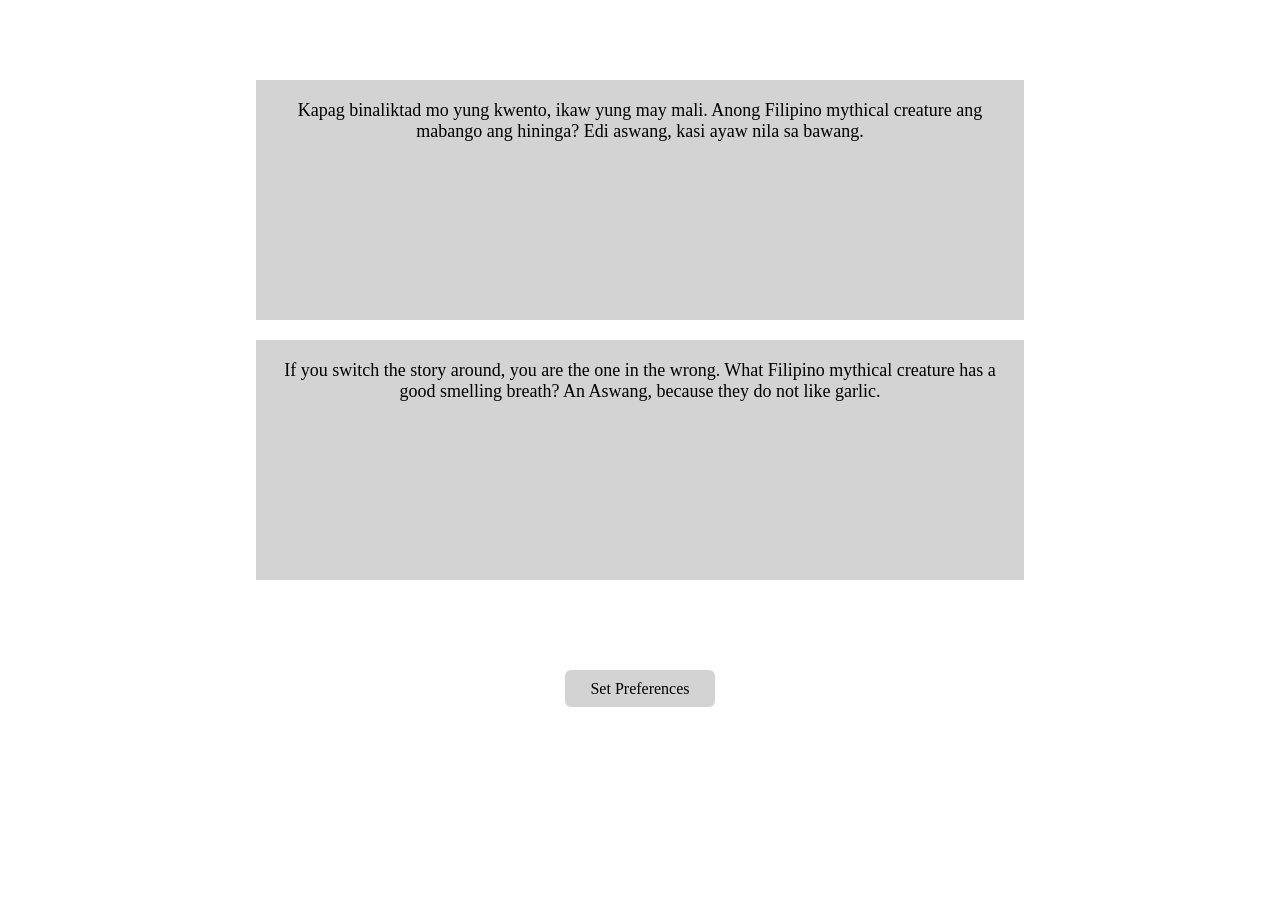
<file: index.html>
<!DOCTYPE html>
<head>
    <title>Cookies Challenge</title>
    <link rel="stylesheet" href="style.css">
</head>
<body>
    <div class="post" id="post1">
        <p> Kapag binaliktad mo yung kwento, ikaw yung may mali. Anong Filipino mythical creature ang mabango ang hininga? Edi aswang, kasi ayaw nila sa bawang.</p>
    </div>
    <div class="post" id="post2">
        <p> If you switch the story around, you are the one in the wrong. What Filipino mythical creature has a good smelling breath? An Aswang, because they do not like garlic. </p>
    </div>
    <footer>
        <a href="preferences.html">Set Preferences</a>
    </footer>
</body>
</file>
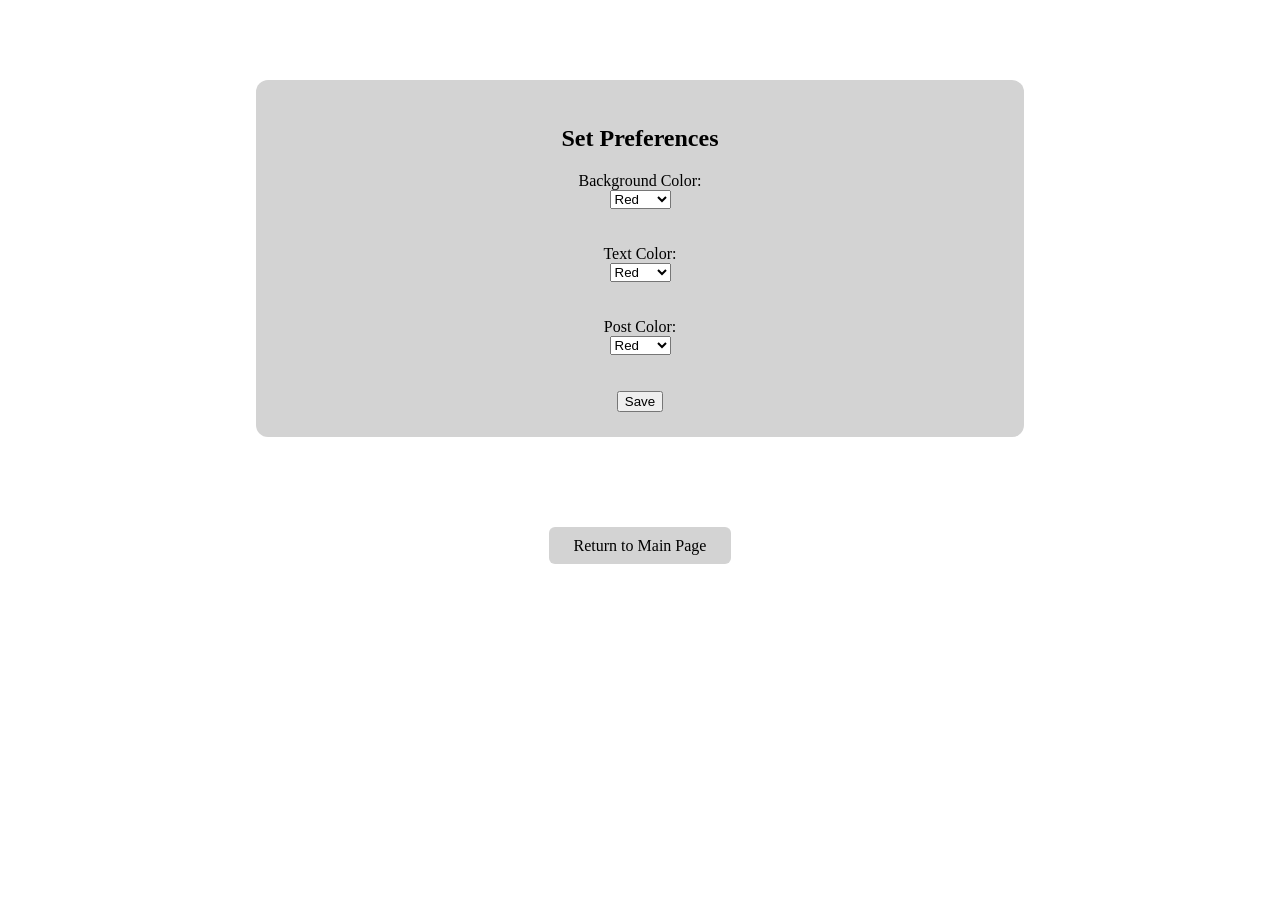
<file: preferences.html>
<!DOCTYPE html>
<html>
<head>
    <title>Preferences</title>
    <link rel="stylesheet" href="style.css">
</head>
<body>
    <form onsubmit="savePreferences(event)">
        <div class="pref">
            <h2> Set Preferences</h2>
            <label>Background Color:</label>
            <select id="bg">
                <option value="red">Red</option>
                <option value="green">Green</option>
                <option value="blue">Blue</option>
                <option value="yellow">Yellow</option>
                <option value="black">Black</option>
                <option value="white">White</option>
            </select>

            <br><br>

            <label>Text Color:</label>
            <select id="text">
                <option value="red">Red</option>
                <option value="green">Green</option>
                <option value="blue">Blue</option>
                <option value="yellow">Yellow</option>
                <option value="black">Black</option>
                <option value="white">White</option>
            </select>

            <br><br>

            <label>Post Color:</label>
            <select id="post">
                <option value="red">Red</option>
                <option value="green">Green</option>
                <option value="blue">Blue</option>
                <option value="yellow">Yellow</option>
                <option value="black">Black</option>
                <option value="white">White</option>
            </select>

            <br><br>
            <button type="submit">Save</button>
        </div>
    </form>
     <footer>
        <a href="index.html">Return to Main Page</a>
    </footer>
</body>
</html>
</file>
<file: style.css>
body {
    width: 60%;
    margin: 80px auto;
    text-align: center;
    transition: background-color 0.3s, color 0.3s;
}

.post {
    padding: 20px;
    margin: 20px 0;
    height: 200px;

    background-color: lightgray; 
    transition: 0.3s;
}

.post p {
    font-size: 18px;
    margin: 0;
}

footer {
    margin-top: 100px;
}

footer a {
    text-decoration: none;
    padding: 10px 25px;
    background-color: lightgray;
    border-radius: 6px;
    color: black;
    transition: 0.3s;
}

footer a:hover {
    background-color: #bbb;
}

.pref {
    display: flex;
    flex-direction: column;
    align-items: center; 
    background-color: lightgray;
    padding: 25px;
    border-radius: 12px;
}

button:hover {
    background-color: #bbb;
}
</file>
